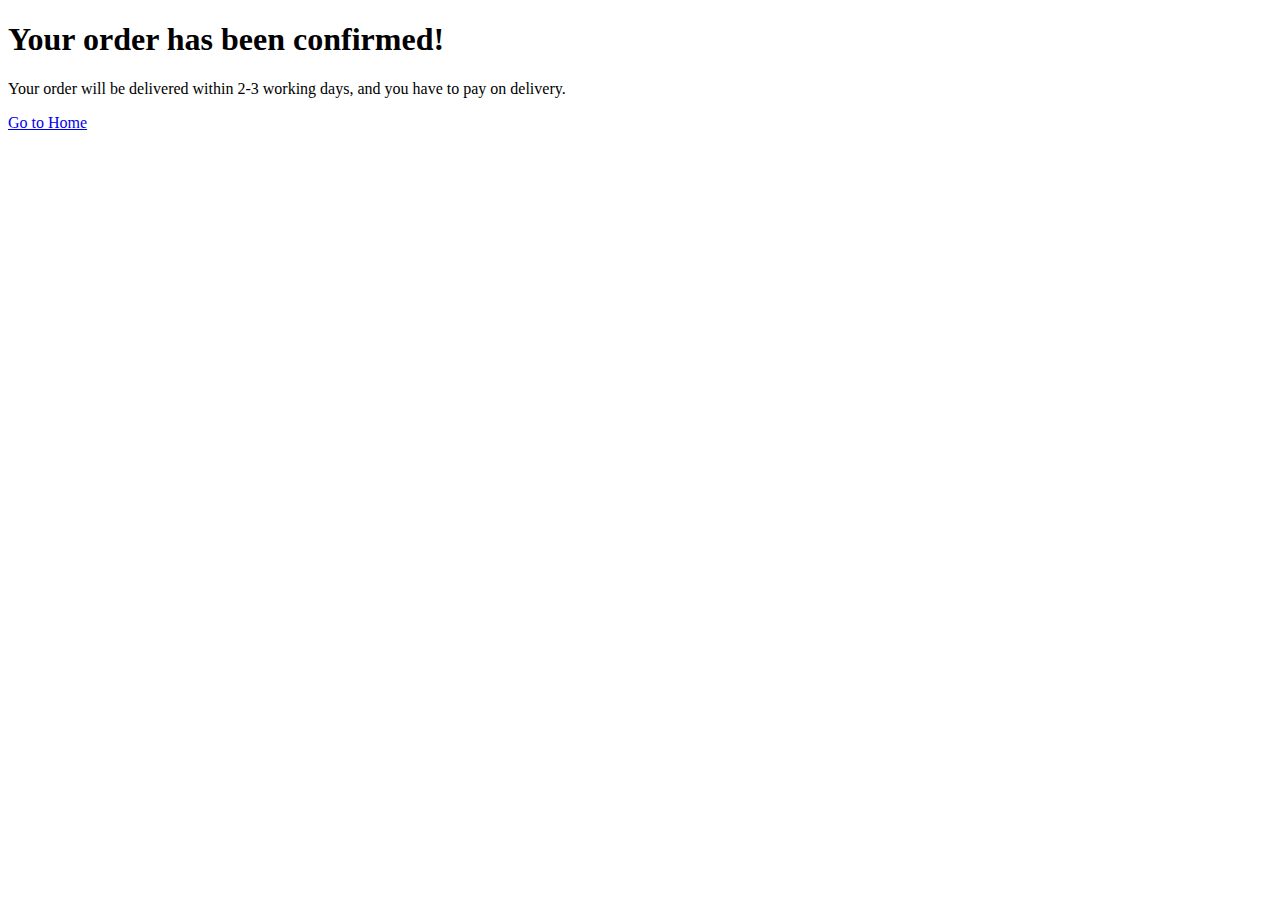
<file: online book store up 0.f2/templates/confirm_purchase.html>
<!DOCTYPE html>
<html lang="en">
<head>
    <meta charset="UTF-8">
    <meta name="viewport" content="width=device-width, initial-scale=1.0">
    <title>Order Confirmation</title>
</head>
<body>
    <h1>Your order has been confirmed!</h1>
    <p>Your order will be delivered within 2-3 working days, and you have to pay on delivery.</p>
    <a href="{{ url_for('home') }}">Go to Home</a>
</body>
</html>
</file>
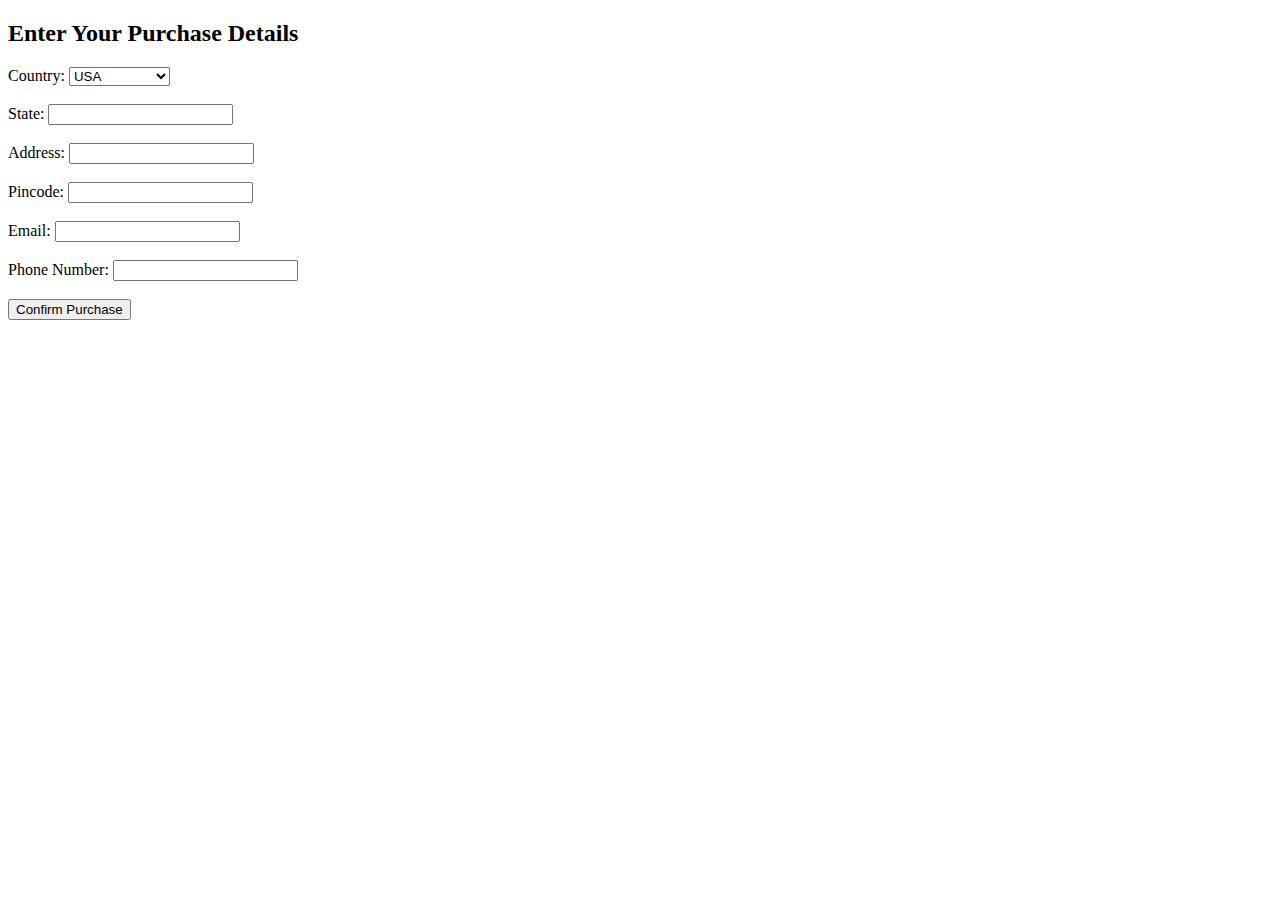
<file: online book store up 0.f2/templates/purchase.html>
<!DOCTYPE html>
<html lang="en">
<head>
    <meta charset="UTF-8">
    <meta name="viewport" content="width=device-width, initial-scale=1.0">
    <title>Purchase Details</title>
</head>
<body>
    <h2>Enter Your Purchase Details</h2>
    <form action="{{ url_for('purchase') }}" method="POST">
        <label for="country">Country:</label>
        <select name="country" required>
            <option value="USA">USA</option>
            <option value="Canada">Canada</option>
            <option value="UK">UK</option>
            <option value="Australia">Australia</option>
            <option value="Germany">Germany</option>
            <option value="France">France</option>
            <option value="India">India</option>
            <option value="Brazil">Brazil</option>
            <option value="Italy">Italy</option>
            <option value="Spain">Spain</option>
            <option value="Japan">Japan</option>
            <option value="China">China</option>
            <option value="Mexico">Mexico</option>
            <option value="South Korea">South Korea</option>
            <option value="Russia">Russia</option>
            <option value="Netherlands">Netherlands</option>
            <option value="Sweden">Sweden</option>
            <option value="Switzerland">Switzerland</option>
            <option value="Belgium">Belgium</option>
            <option value="New Zealand">New Zealand</option>
        </select><br><br>

        <label for="state">State:</label>
        <input type="text" name="state" required><br><br>

        <label for="address">Address:</label>
        <input type="text" name="address" required><br><br>

        <label for="pincode">Pincode:</label>
        <input type="text" name="pincode" required><br><br>

        <label for="email">Email:</label>
        <input type="email" name="email" required><br><br>

        <label for="phone">Phone Number:</label>
        <input type="text" name="phone" required><br><br>

        <button type="submit">Confirm Purchase</button>
    </form>
</body>
</html>
</file>
